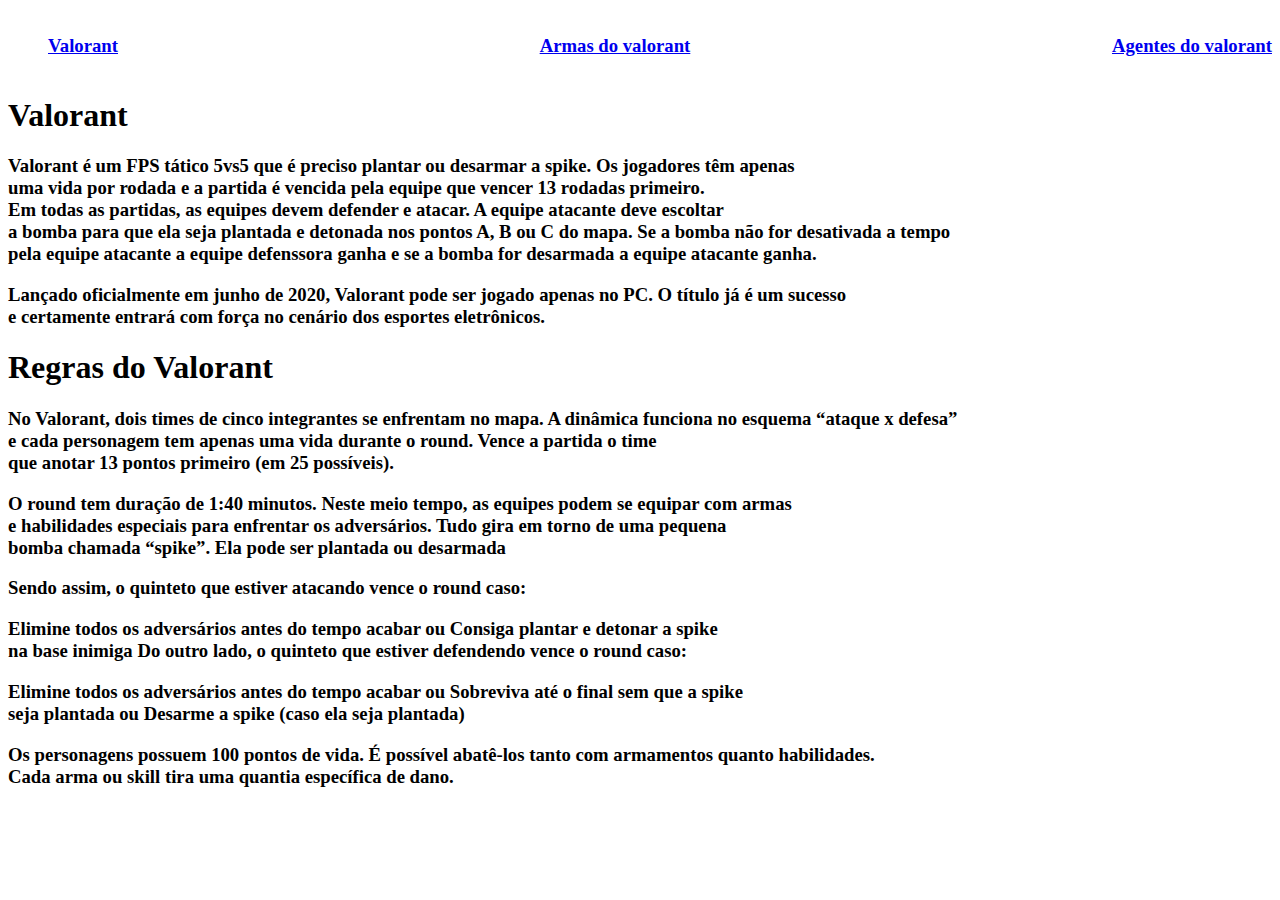
<file: index.html>
<!DOCTYPE html>
<html lang="en">
<head>
    <meta charset="UTF-8">
    <meta name="viewport" content="width=device-width, initial-scale=1.0">
    <title>Valorant</title>
    <link rel="stylesheet" href="terceiro.css">
</head>
<body>
  <nav>
    <ul>
      
         <a href="index.html" ><h3> Valorant </h3> </a>
      
        <a href="segundo.html" ><h3>Armas do valorant</h3>  </a>
     
     
      <a href="terceira.html"><h3> Agentes do valorant </h3></a>
   
    </ul>
  </nav>
    
    <h1><b>Valorant</b></h1>
    <h3>Valorant é um FPS tático 5vs5 que é preciso plantar ou desarmar a spike.
         Os jogadores têm apenas <br> uma vida por rodada e a partida é vencida pela 
          equipe que vencer 13 rodadas primeiro. <br> Em todas as partidas, as equipes
           devem defender e atacar. A equipe atacante deve escoltar <br> a bomba para 
           que ela seja plantada e detonada nos pontos A, B ou C do mapa. Se a bomba
            não for desativada a tempo <br> pela equipe atacante a equipe defenssora ganha
        e se a bomba for desarmada a equipe atacante ganha.</h3>
    <h3>Lançado oficialmente em junho de 2020, Valorant pode ser jogado
         apenas no PC. O título já é um sucesso <br>e 
        certamente entrará com força no cenário dos esportes eletrônicos.</h3>
<h1> <b>Regras do Valorant</b></h1>
<h3>No Valorant, dois times de cinco integrantes se enfrentam no mapa. A dinâmica funciona
     no esquema “ataque x defesa”<br> e cada personagem tem apenas uma vida durante o round.
      Vence a partida o time <br> que anotar 13 pontos primeiro (em 25 possíveis).

   <p>O round tem duração de 1:40 minutos. Neste meio tempo, as equipes podem
     se equipar com armas <br> e habilidades especiais para enfrentar os adversários. Tudo gira
      em torno de uma pequena <br> bomba chamada “spike”. Ela pode ser plantada ou desarmada</p>
    
   <p> Sendo assim, o quinteto que estiver atacando vence o round caso:</p>
    
  <p> Elimine todos os adversários antes do tempo acabar ou
    Consiga plantar e detonar a spike <br>na base inimiga
    Do outro lado, o quinteto que estiver defendendo vence o round caso:</p>
    
  <p>  Elimine todos os adversários antes do tempo acabar ou
    Sobreviva até o final sem que a spike <br>seja plantada ou
    Desarme a spike (caso ela seja plantada)</p>
    <p>Os personagens possuem 100 pontos de vida. É possível abatê-los tanto com armamentos 
    quanto habilidades. <br>Cada arma ou skill tira uma quantia específica de dano. </p></h3>

</body>
</html>
</file>
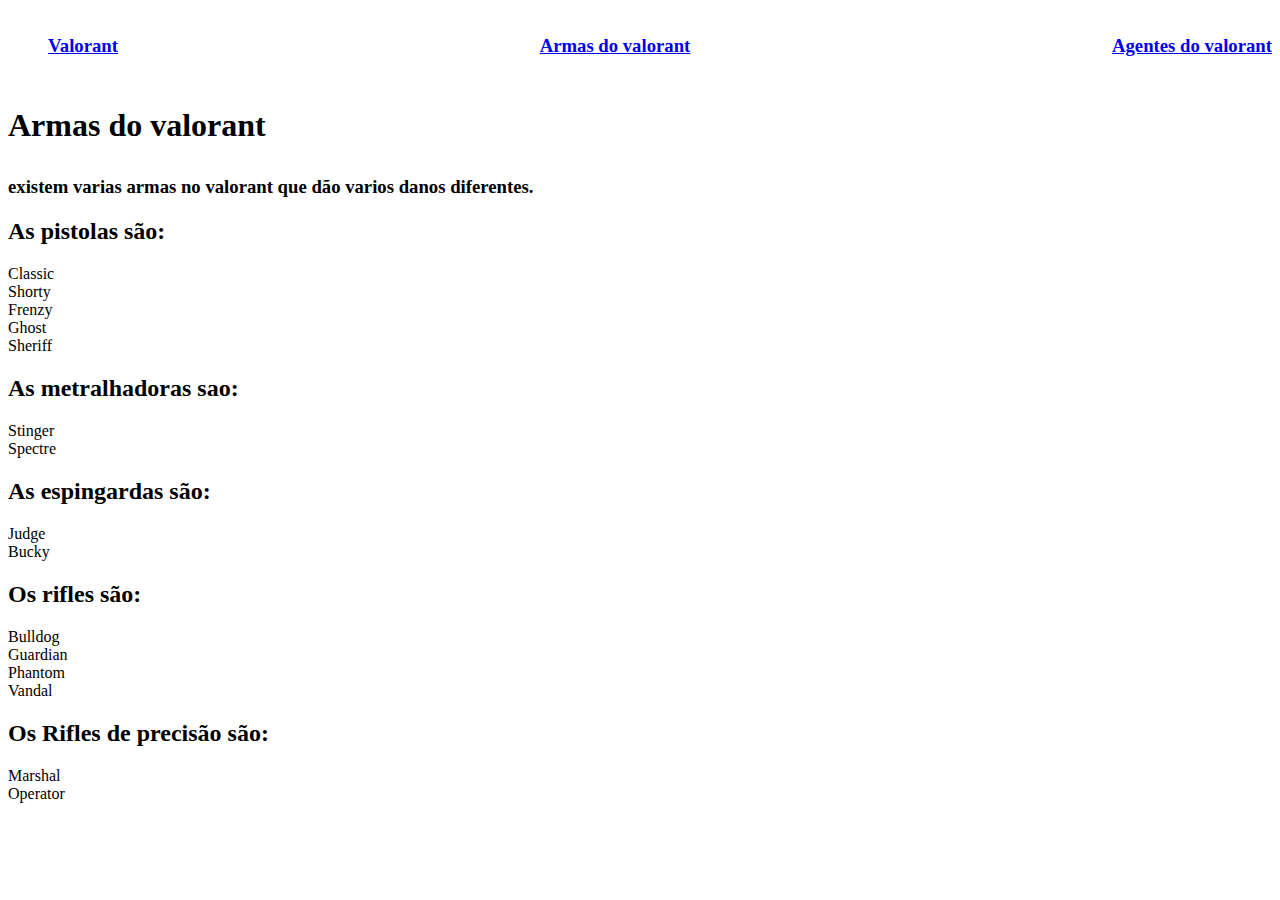
<file: segundo.html>
<!DOCTYPE html>
<html lang="en">
<head>
    <meta charset="UTF-8">
    <meta name="viewport" content="width=device-width, initial-scale=1.0">
    <title>Armas do valorant</title>
    <link rel="stylesheet" href="terceiro.css">
    
</head>
<body>
    <nav>
        <ul>
          
             <a href="index.html" ><h3> Valorant </h3> </a>
          
            <a href="segundo.html" ><h3>Armas do valorant</h3>  </a>
         
         
          <a href="terceira.html"><h3> Agentes do valorant </h3></a>
       
        </ul>
      </nav>
 <h1><p>Armas do valorant</p></h1>
 <h3> existem varias armas no valorant que dão varios danos diferentes.</h3>
 <h2><b>As pistolas são:</b></h2>
 <li>Classic</li>
 <li>Shorty</li>
 <li>Frenzy</li>
 <li>Ghost</li>
 <li>Sheriff</li>
 <h2><b>As metralhadoras sao:</b></h2>
 <li>Stinger</li>
 <li>Spectre</li>
 <h2><b>As espingardas são:</b></h2>
 <li>Judge</li>
 <li>Bucky</li>
 <h2><b>Os rifles são:</b></h2>
 <li>Bulldog</li>
 <li>Guardian</li>
 <li>Phantom</li>
 <li>Vandal</li>
 <h2><b>Os Rifles de precisão são:</b></h2>
 <li>Marshal</li>
 <li>Operator</li>
</body>
</html>
</file>
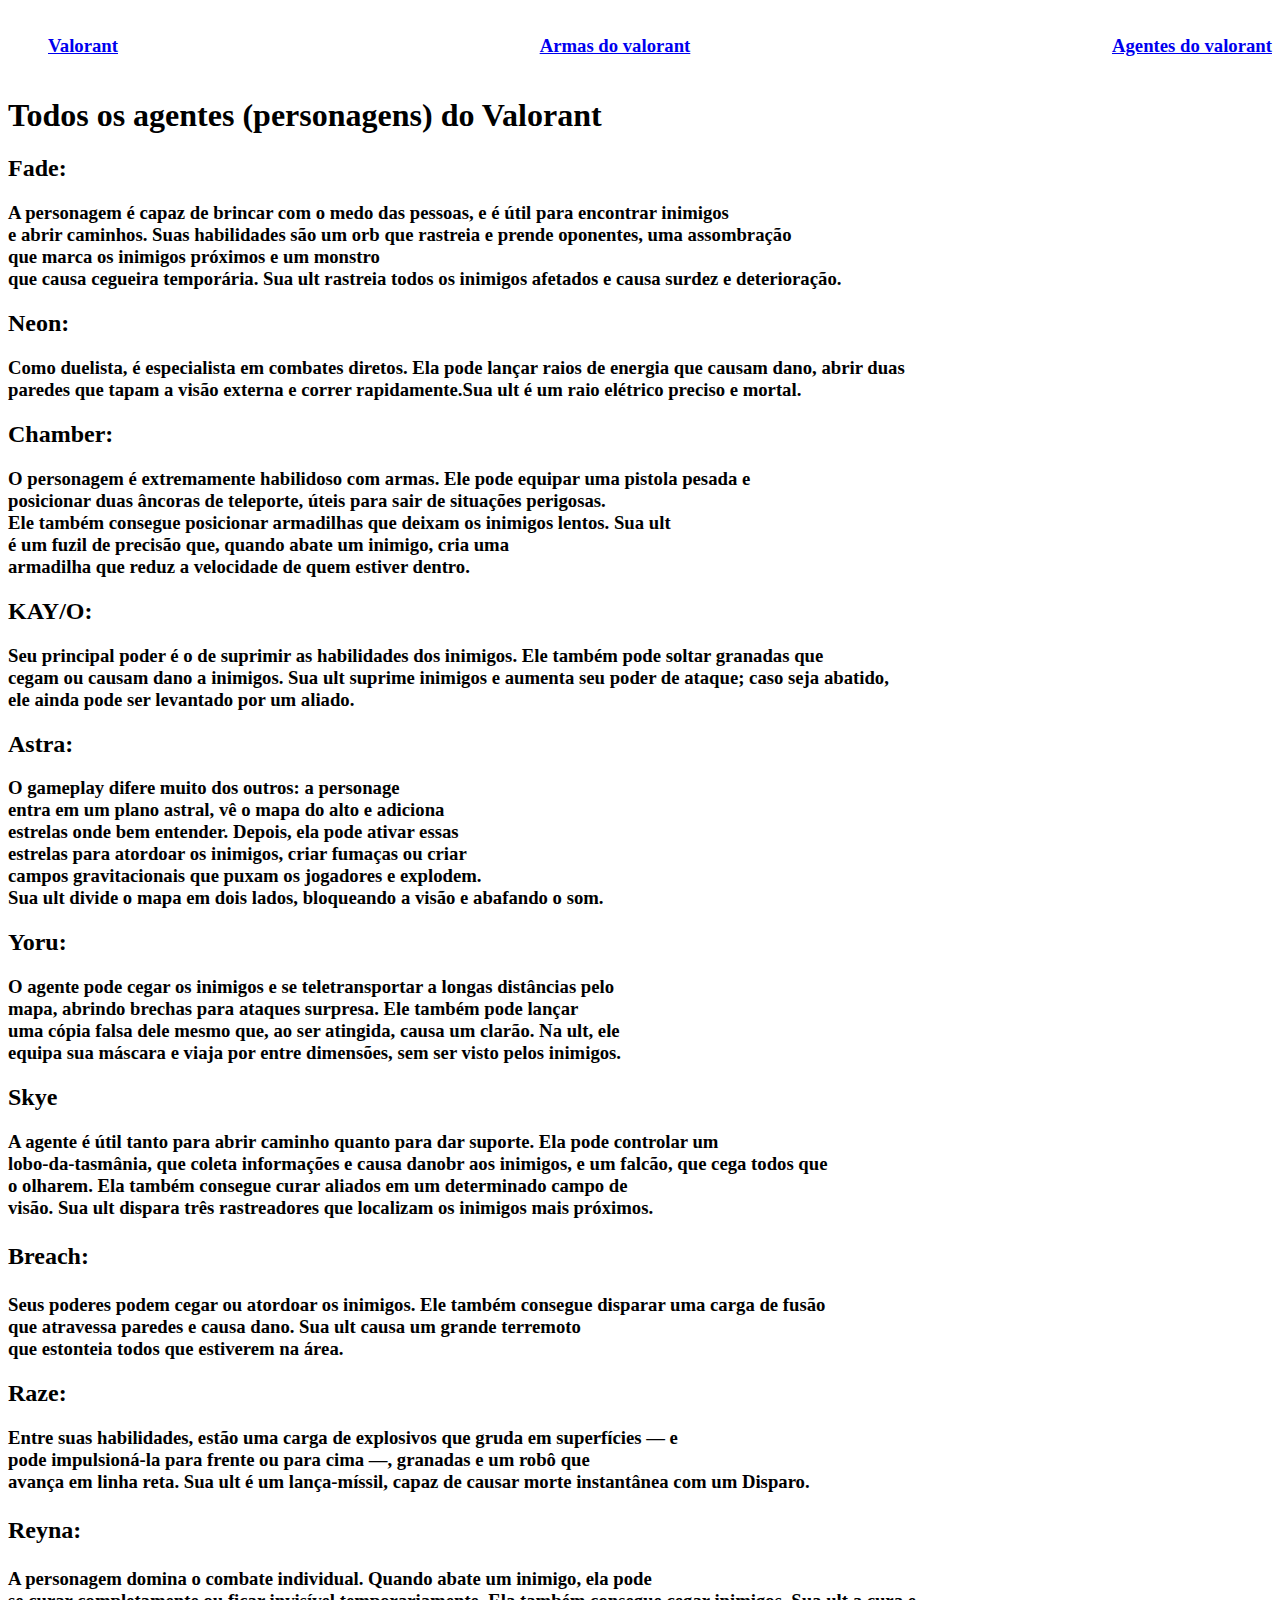
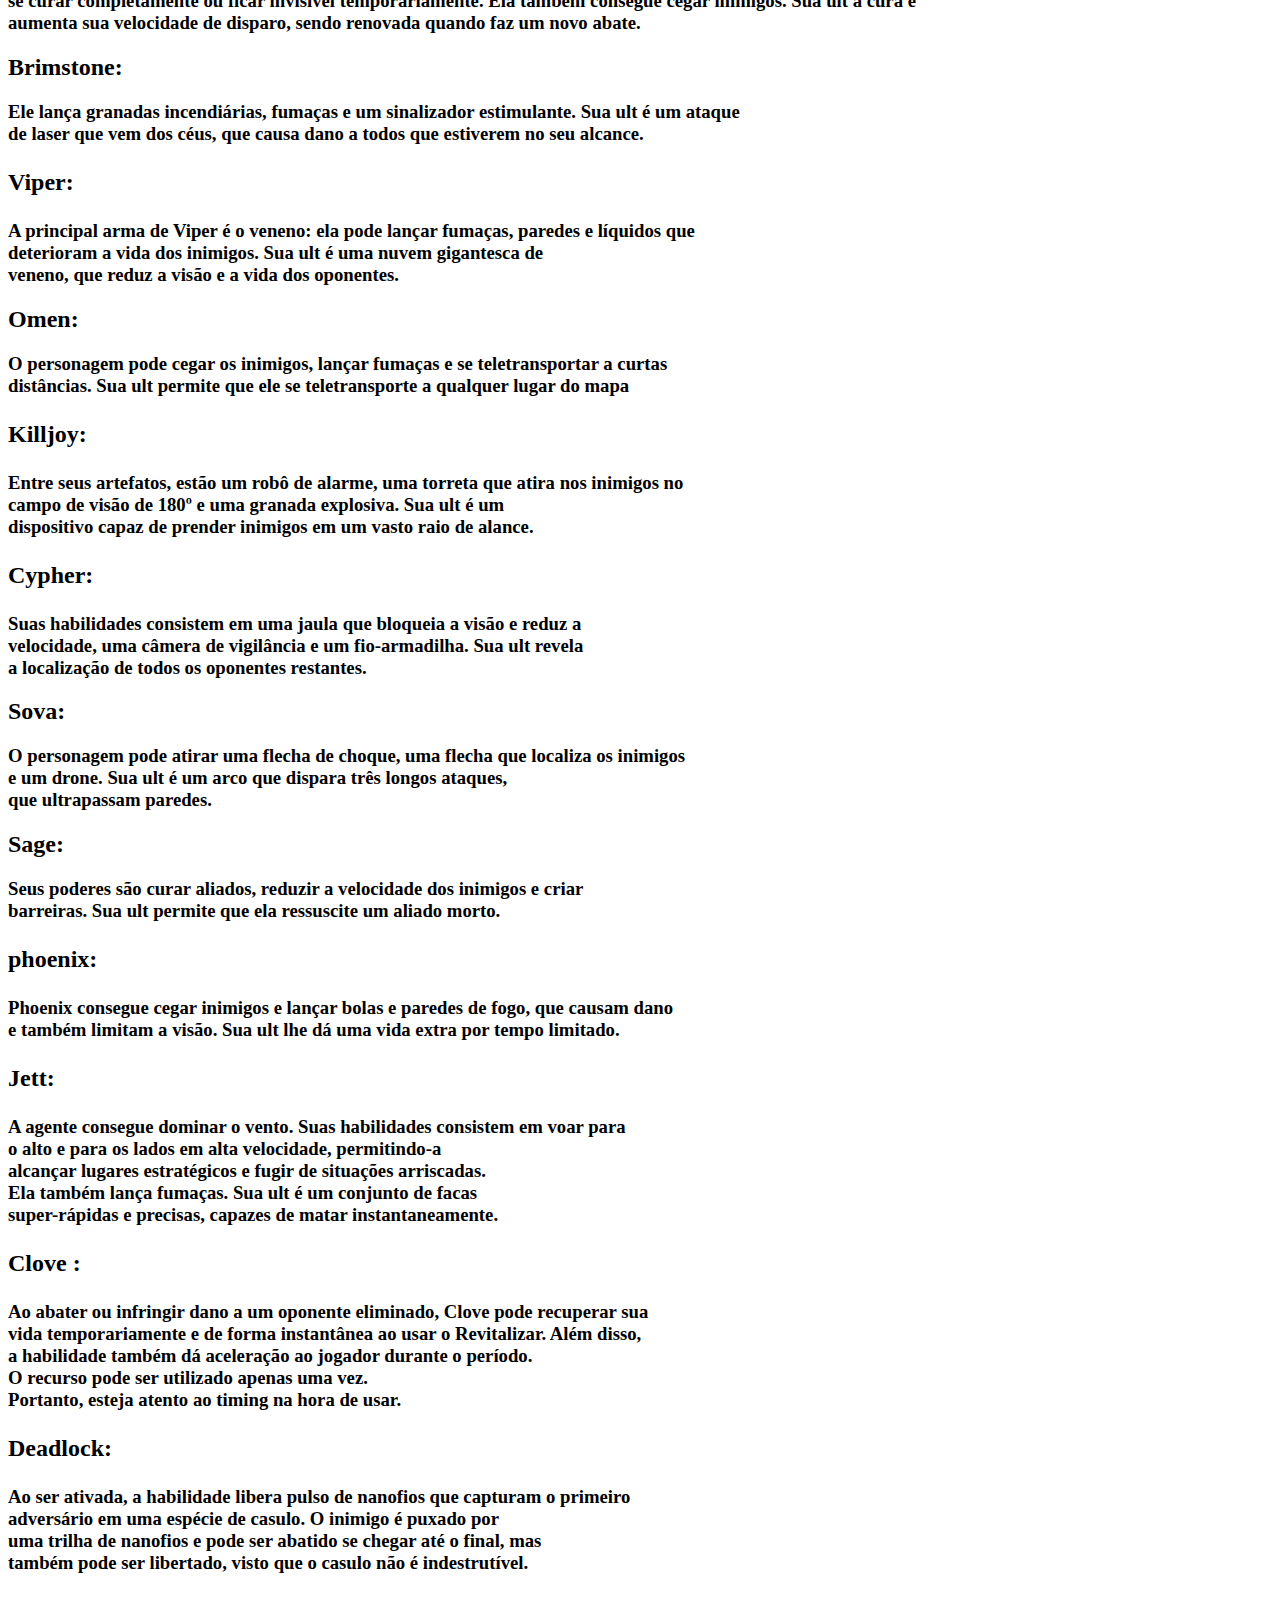
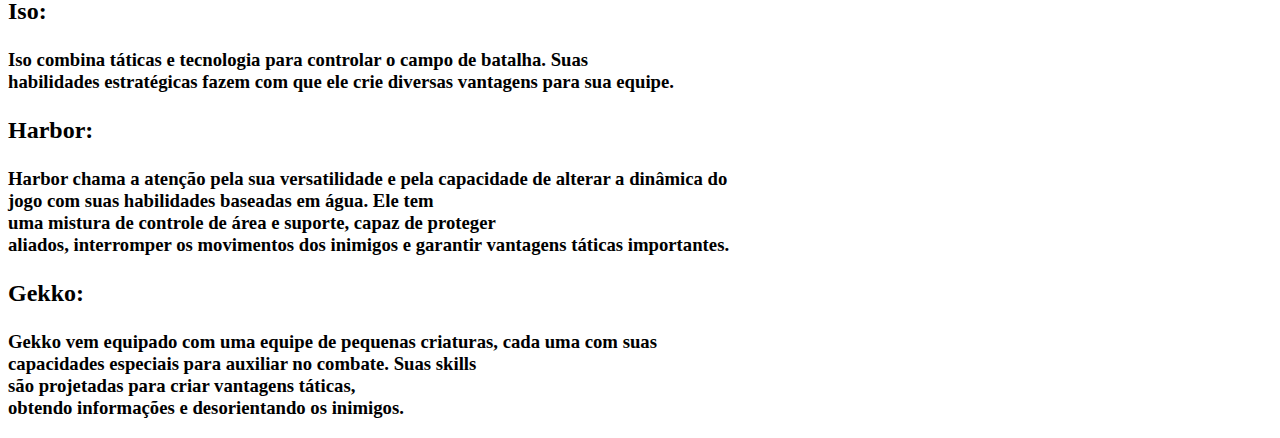
<file: terceira.html>
<!DOCTYPE html>
<html lang="en">
<head>
    <meta charset="UTF-8">
    <meta name="viewport" content="width=device-width, initial-scale=1.0">
    <title>Agentes Do Valorant</title>
    <link rel="stylesheet" href="terceiro.css">
</head>
<body>
  <nav>
    <ul>
      
         <a href="index.html" ><h3> Valorant </h3> </a>
      
        <a href="segundo.html" ><h3>Armas do valorant</h3>  </a>
     
     
      <a href="terceira.html"><h3> Agentes do valorant </h3></a>
   
    </ul>
  </nav>
    <h1><b>Todos os agentes (personagens) do Valorant</b></h1>
    <h2>Fade:</h2>
    <h3>A personagem é capaz de brincar com o medo das pessoas, e é útil
         para encontrar inimigos <br> e abrir caminhos. Suas habilidades 
         são um orb que rastreia e prende oponentes, uma assombração <br> que marca os 
        inimigos próximos e um monstro <br> que causa cegueira temporária. 
        Sua ult rastreia todos os inimigos afetados e causa surdez e deterioração.</h3>
        <p><h2>Neon:</h2></p>
        <h3>Como duelista, é especialista em combates diretos. Ela pode lançar raios de 
            energia que causam dano, abrir duas <br> paredes que tapam a visão externa
             e correr rapidamente.Sua ult é um raio elétrico preciso e mortal.</h3>
             <p><h2> Chamber:</h2></p>
             <h3>O personagem é extremamente habilidoso com armas. Ele pode 
                equipar uma pistola pesada e <br>posicionar duas
                 âncoras de teleporte, úteis para sair de situações perigosas. <br> Ele também consegue 
                 posicionar armadilhas que deixam os inimigos lentos. Sua ult <br> é um 
                 fuzil de precisão que, quando abate um inimigo, 
                cria uma <br>armadilha que reduz a velocidade de quem estiver dentro.</h3>
                <p><h2>KAY/O:</h2><p>
                <h3>Seu principal poder é o de suprimir as habilidades dos inimigos. Ele também
                     pode soltar granadas que <br> cegam ou causam dano a inimigos. Sua ult suprime inimigos e aumenta 
                    seu poder de ataque; caso seja abatido, <br> ele ainda pode ser levantado por um aliado.</h3>
        
                    <p><h2>Astra:</h2></p>
                    <h3>O gameplay difere muito dos outros: a personage <br> entra em 
                        um plano astral, vê o mapa do alto e adiciona  <br>estrelas onde bem
                         entender. Depois, ela pode ativar essas <br> estrelas para atordoar 
                         os inimigos, criar fumaças ou criar <br>campos gravitacionais que 
                         puxam os jogadores e explodem. <br> Sua ult divide o mapa em dois
                         lados, bloqueando a visão e abafando o som.</h3>
                         <p><h2>Yoru:</h2></p>
                         <h3>O agente pode cegar os inimigos e se 
                            teletransportar a longas distâncias pelo <br>mapa,
                             abrindo brechas para ataques surpresa. Ele também pode 
                             lançar <br>uma cópia falsa dele mesmo que, ao ser atingida,
                              causa um clarão. Na ult, ele <br>equipa sua máscara e viaja
                               por entre dimensões,
                             sem ser visto pelos inimigos.</h3>
                             <p><h2>Skye</h2></p>
                             <h3>A agente é útil tanto para abrir caminho quanto 
                                para dar suporte. Ela pode controlar um <br> lobo-da-tasmânia,
                                 que coleta informações e causa danobr
                                  aos inimigos, e um 
                                 falcão, que cega todos que <br>o olharem. Ela também consegue
                                  curar aliados em um determinado campo de <br> visão. Sua ult 
                                  dispara três rastreadores que 
                                localizam os inimigos mais próximos.</h3>
<h2><p>Breach:</p></h2>
<h3>Seus poderes podem cegar ou atordoar os inimigos. Ele 
    também consegue disparar uma carga de fusão <br>que
     atravessa paredes e causa dano. Sua ult causa um grande
     terremoto <br>que estonteia todos que estiverem na área.</h3>
     <p><h2>Raze:</h2></p>
    <h3> Entre suas habilidades, estão uma carga de explosivos
      que gruda em superfícies — e  <br>pode impulsioná-la
       para frente ou para cima —, granadas e um robô que <br> avança
        em linha reta. Sua ult é um 
     lança-míssil, capaz de causar morte instantânea com um Disparo. </h3>
     <h2><p>Reyna:</p></h2>
     <h3>A personagem domina o combate individual. 
        Quando abate um inimigo, ela pode <br>se curar completamente 
        ou ficar invisível temporariamente. Ela também consegue cegar
         inimigos. Sua ult a cura e <br>aumenta sua velocidade de disparo, 
        sendo renovada quando faz um novo abate.</h3>
        <p><h2>Brimstone:</h2></p>
        <h3>Ele lança granadas incendiárias, fumaças e um sinalizador 
            estimulante. Sua ult é um ataque <br> de laser que vem dos céus, 
            que causa dano a todos que estiverem no seu alcance.</h3>
            <h2><p>Viper:</p></h2>
            <h3>A principal arma de Viper é o veneno: ela pode lançar
                 fumaças, paredes e líquidos que <br>deterioram a vida dos
                  inimigos. Sua ult é uma nuvem gigantesca de <br> veneno,
                   que reduz a visão e a vida dos oponentes.</h3>
                   <p><h2>Omen:</h2></p>
<h3>O personagem pode cegar os inimigos, lançar fumaças
     e se teletransportar a curtas <br> distâncias. Sua ult
      permite que ele se teletransporte a qualquer lugar do mapa</h3>
      <h2><p>Killjoy:</p></h2>
      <h3>Entre seus artefatos, estão um robô de alarme, uma torreta 
        que atira nos inimigos no <br>campo de visão de 180º e uma granada 
        explosiva. Sua ult é um <br>dispositivo capaz de prender inimigos 
        em um vasto raio de alance.</h3>
<h2><p>Cypher:</p></h2>
<h3>Suas habilidades consistem em uma jaula que bloqueia a 
    visão e reduz a <br>velocidade, uma câmera de vigilância e um 
    fio-armadilha. Sua ult revela <br>a localização de todos os 
    oponentes restantes.</h3>
    <p><h2>Sova:</h2></p>
    <h3>O personagem pode atirar uma flecha de choque, uma flecha
         que localiza os inimigos <br> e um drone. Sua ult é um arco que
          dispara três longos ataques,<br> que ultrapassam paredes.</h3>
          <p><h2>Sage:</h2></p>
          <h3>Seus poderes são curar aliados, reduzir a velocidade 
            dos inimigos e criar  <br>barreiras. Sua ult permite que ela 
            ressuscite um aliado morto.</h3>
            <h2><p>phoenix:</p></h2>
            <h3>Phoenix consegue cegar inimigos e lançar bolas e paredes
               de fogo, que causam dano <br> e também limitam a visão. Sua ult
                lhe dá uma vida extra por tempo limitado.</h3>
                <h2><p>Jett:</p></h2>
                <h3>A agente consegue dominar o vento. Suas habilidades 
                  consistem em voar para <br> o alto e para os lados em alta 
                  velocidade, permitindo-a <br>alcançar lugares estratégicos 
                  e fugir de situações arriscadas. <br> Ela também lança fumaças.
                   Sua ult é um conjunto de facas <br>super-rápidas e precisas, 
                   capazes de matar instantaneamente.</h3>
                   <h2><p> Clove :</p></h2>
                   <h3>Ao abater ou infringir dano a um oponente eliminado, 
                    Clove pode recuperar sua <br> vida temporariamente e de forma
                     instantânea ao usar o Revitalizar. Além disso,<br> a habilidade
                      também dá aceleração ao jogador durante o período. <br> O recurso
                       pode ser utilizado apenas uma vez. <br> Portanto, esteja atento
                        ao timing na hora de usar.</h3>
                        <h2><p>Deadlock:</p></h2>
                        <h3>Ao ser ativada, a habilidade libera pulso de nanofios 
                          que capturam  o primeiro <br> adversário em uma espécie de 
                          casulo. O inimigo é puxado por <br> uma trilha de nanofios e 
                          pode ser abatido se chegar até o final, mas  <br>também pode 
                          ser libertado, visto que o casulo não é indestrutível.</h3>
                          <h2><p>Iso:</p></h2>
<h3>Iso combina táticas e tecnologia para controlar 
  o campo de batalha. Suas <br>habilidades 
  estratégicas fazem com que ele crie diversas vantagens para sua
  equipe.</h3>
   <h2><p>Harbor:</p></h2>
   <h3>Harbor chama a atenção pela sua versatilidade e pela 
    capacidade de alterar a dinâmica do <br> jogo com suas
    habilidades baseadas em água. Ele tem <br>uma mistura de
     controle de área e suporte, capaz de proteger <br> aliados, 
     interromper os movimentos dos inimigos
      e garantir vantagens táticas importantes.</h3>
      <h2><p>Gekko:</p></h2>
<h3>Gekko vem equipado com uma equipe de pequenas criaturas,
   cada uma com suas <br>capacidades especiais para auxiliar no
    combate. Suas skills <br> são projetadas para criar vantagens
     táticas,<br> obtendo informações e desorientando os inimigos. </h3>  
     
</body>
</html>
</file>
<file: terceiro.css>
ul {
    display: flex;
    justify-content: space-between;
}
 bdy{
     font-amily: Arial, Helvetica, sans-serif;
}
</file>
